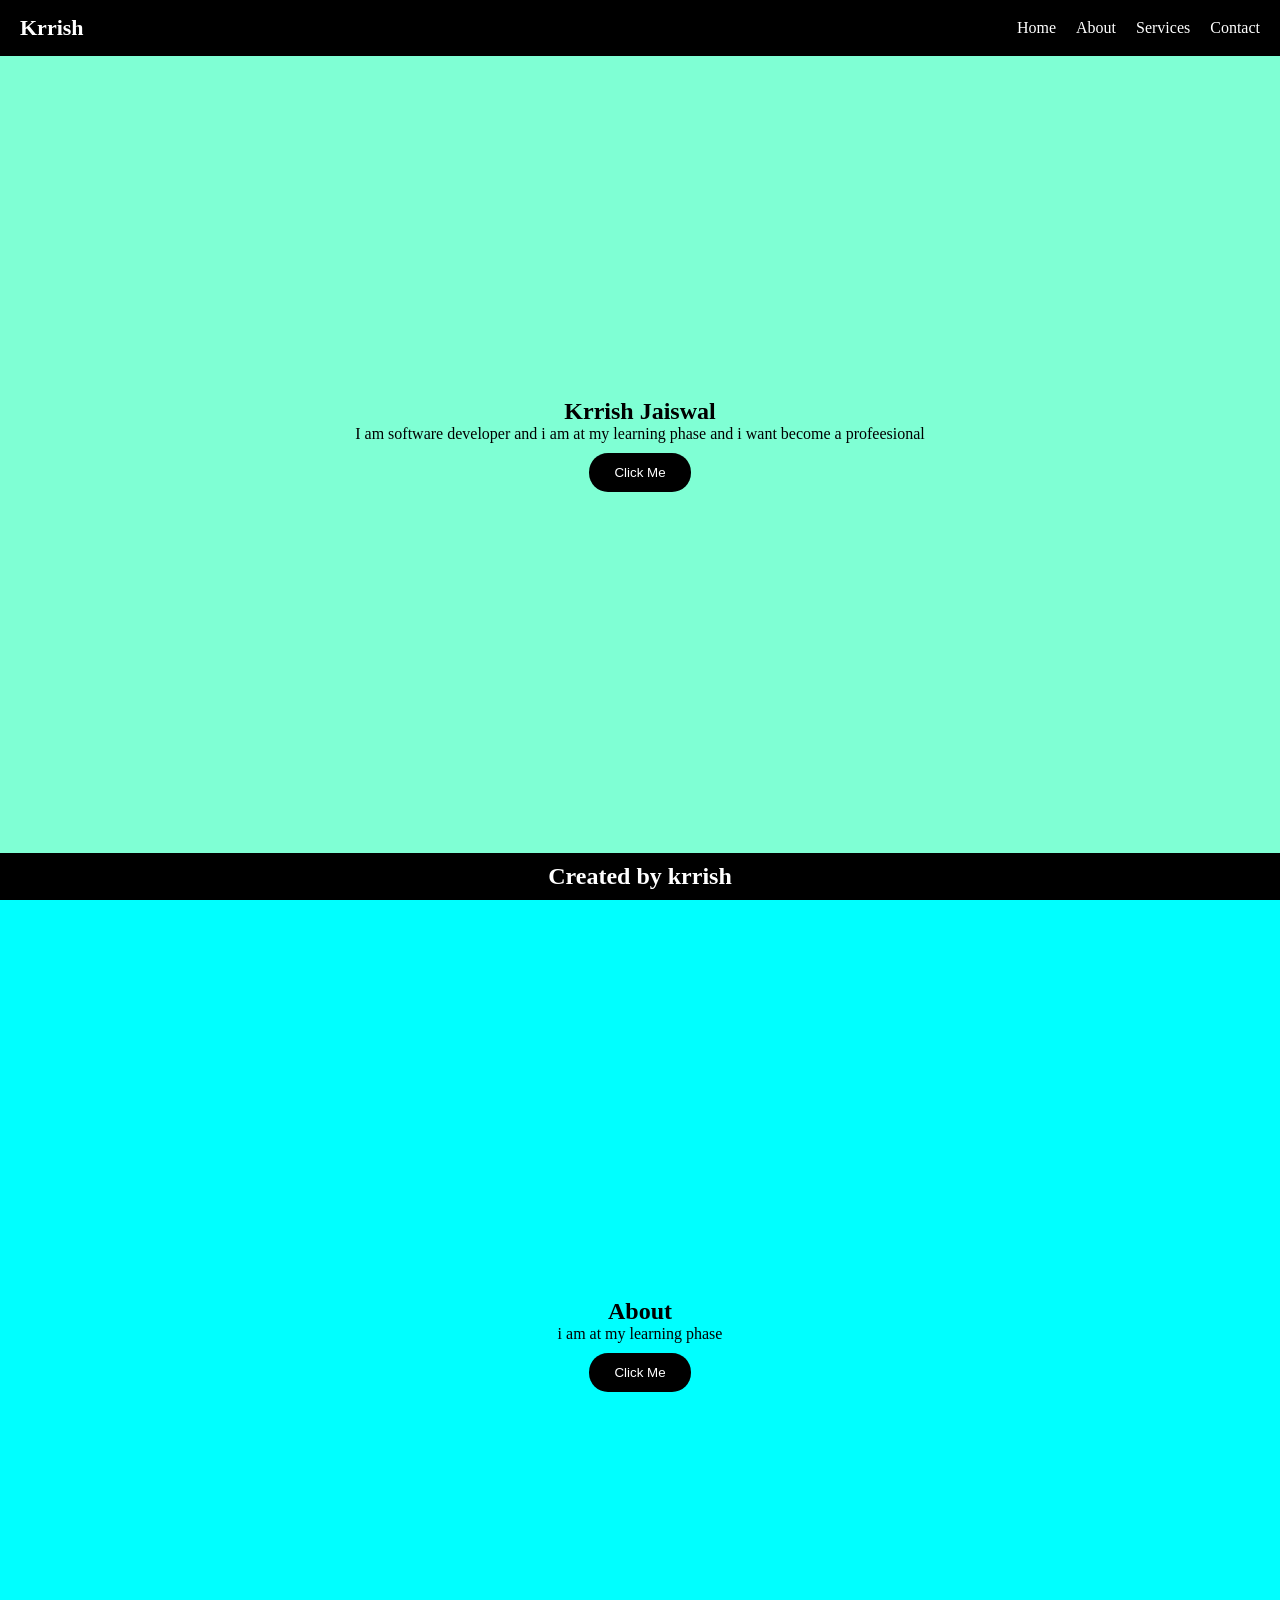
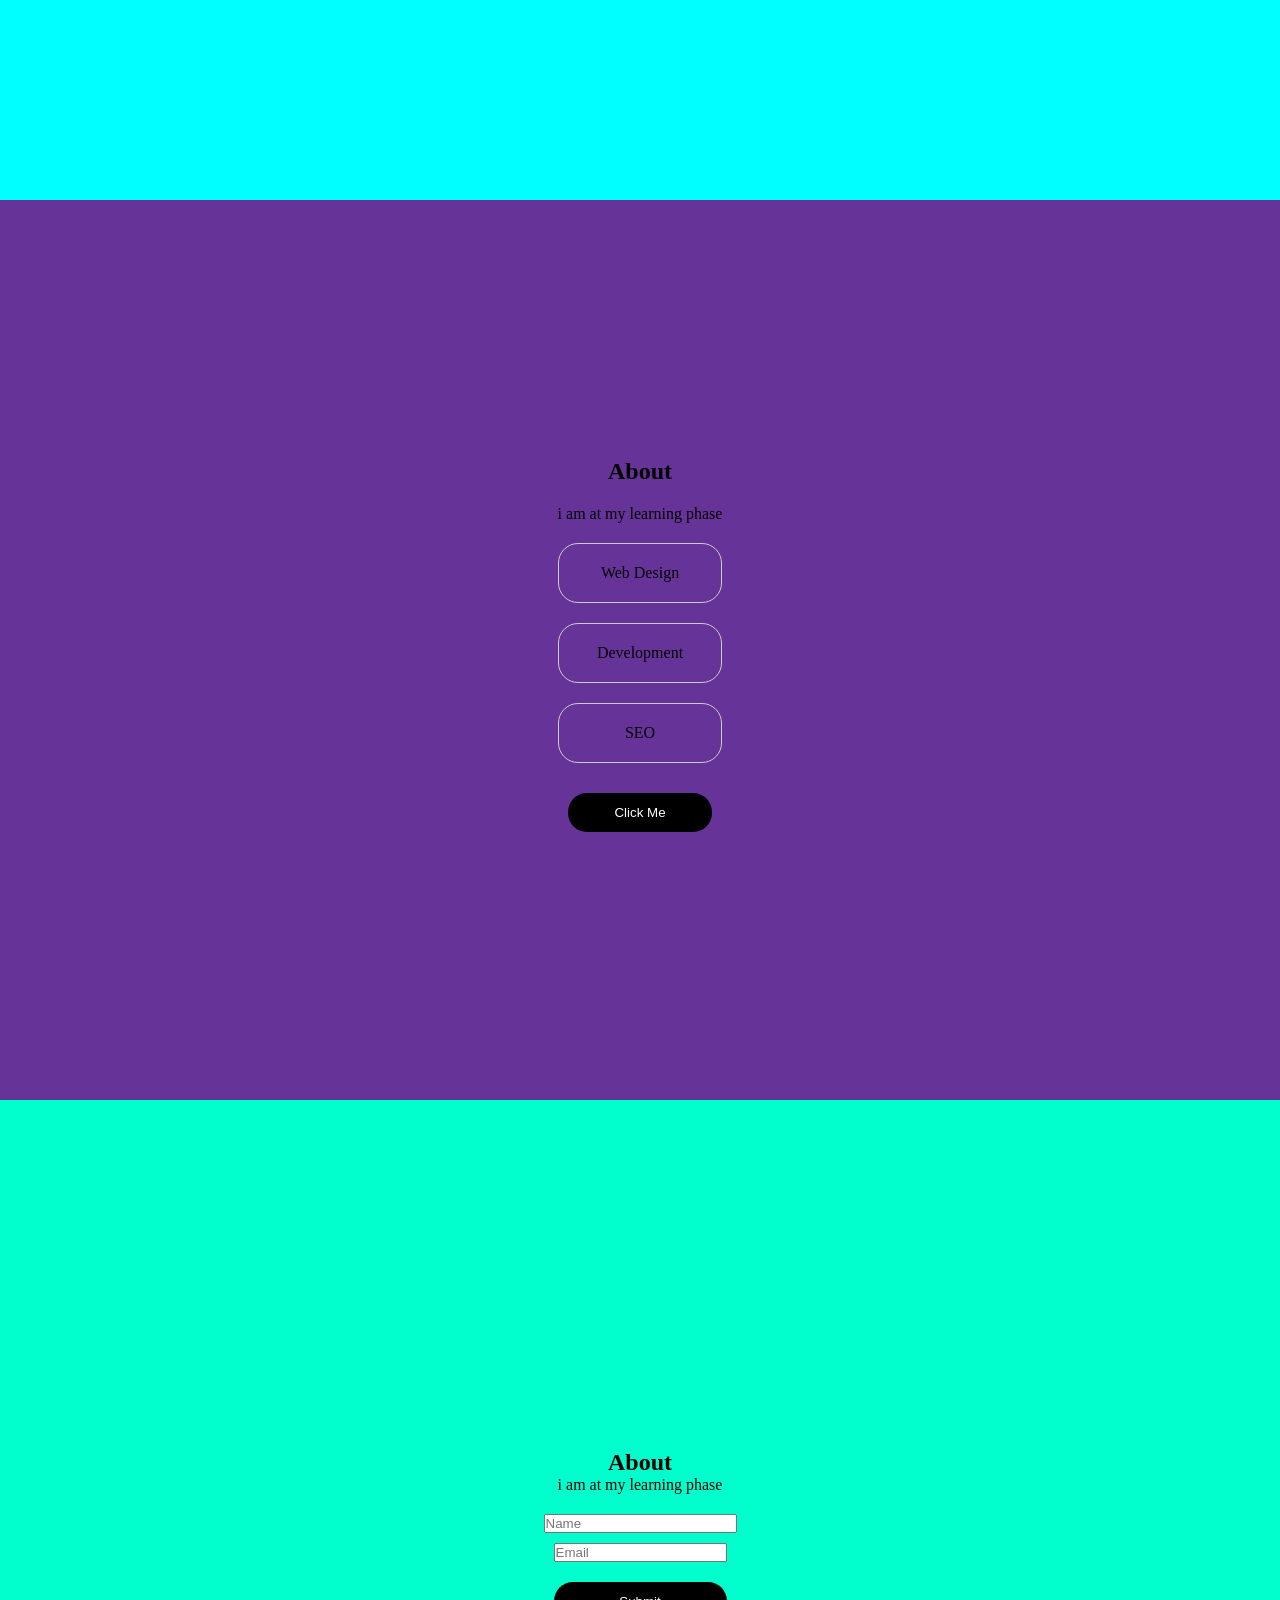
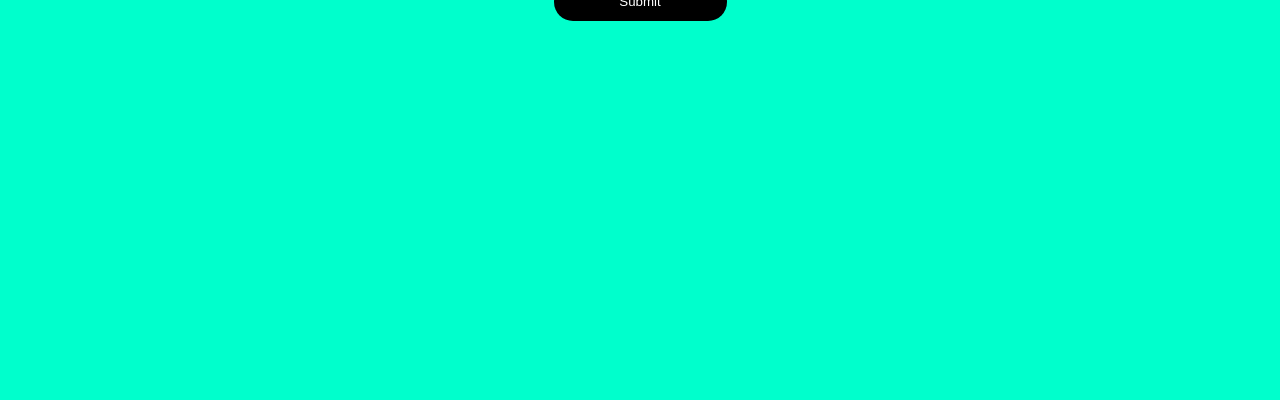
<file: Animated-Multipage-Website/index.html>
<!DOCTYPE html>
<html lang="en">
<head>
    <meta charset="UTF-8">
    <meta name="viewport" content="width=device-width, initial-scale=1.0">
    <title>Document</title>
    <link rel="stylesheet" href="style.css">
</head>
<body>
  <navbar class="navbar">
    <div class="logo">Krrish</div>
    <ul class="nav-links">
      <li><a href="#">Home</a></li>
      <li><a href="#">About</a></li>
      <li><a href="#">Services</a></li>
      <li><a href="#">Contact</a></li>
    </ul>
  </navbar>
  <section>
    <div class="home">
    <h1>Krrish Jaiswal</h1>
    <p>I am software developer and i am at my learning phase and i want become a profeesional </p>
    <button class="btn">Click Me</button>
    </div>
    <div class="about">
      <h2>About</h2>
      <p>i am at my learning phase </p>
      <button class="btn">Click Me</button>
    </div>
    <div class="service">
      <h2>About</h2>
      <p>i am at my learning phase </p>
      <div class="card">Web Design</div>
      <div class="card">Development</div>
      <div class="card">SEO</div>
      <button class="btn">Click Me</button>
    </div>
    <div class="contact">
      <h2>About</h2>
      <p>i am at my learning phase </p>
      <form id="contactForm">
        <input class="contact-1" type="text" id="name" placeholder="Name">
        <input class="contact-2" type="email" id="email" placeholder="Email">
        <button class="contact-3" type="submit">Submit</button>
      </form>
    </div>
  </section>

  <footer class="footer">
    <h2>Created by krrish</h2>
  </footer>
    <script src="script.js"></script>
</body>
</html>
</file>
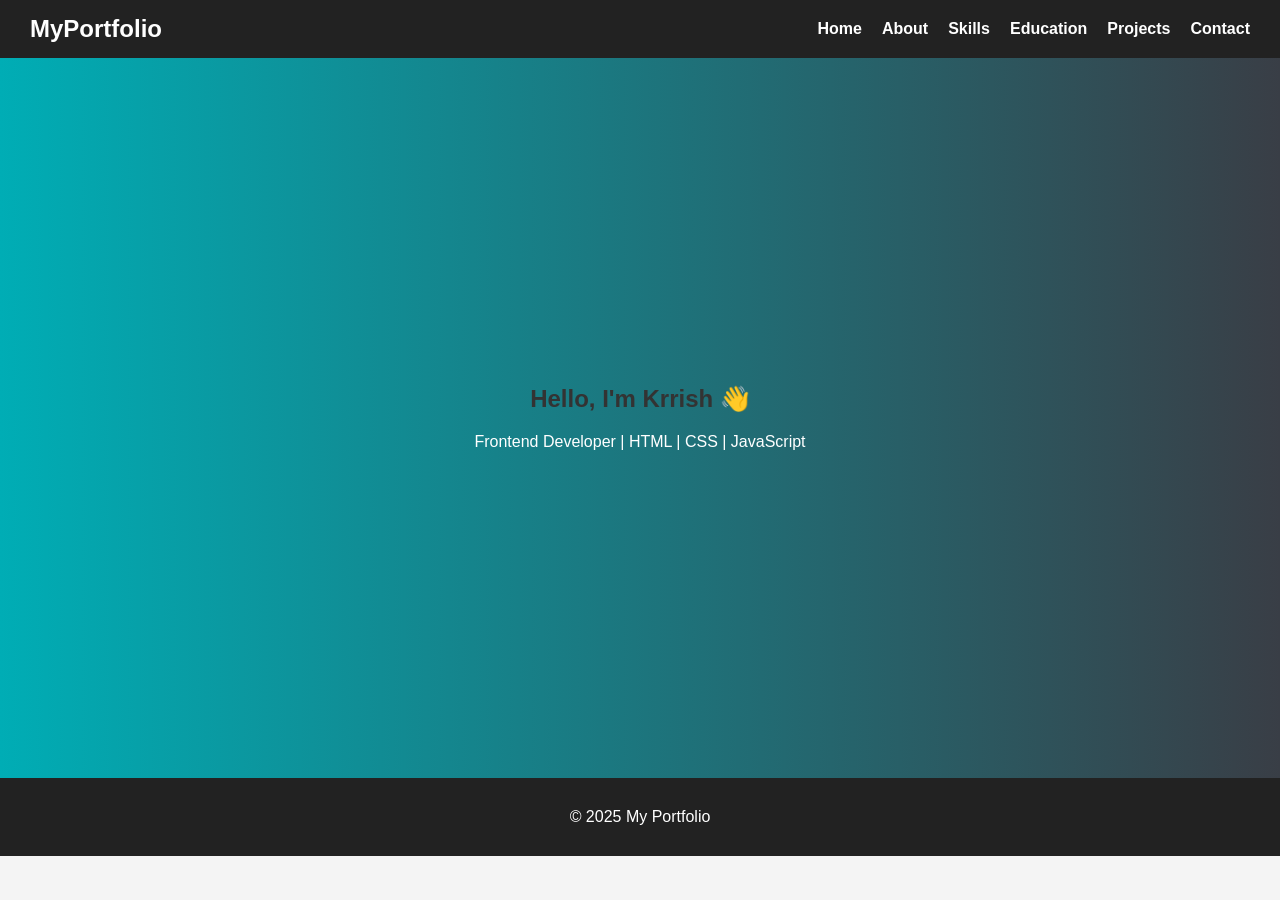
<file: Portfolio-Website-HTML/index.html>
<!DOCTYPE html>
<html lang="en">
<head>
    <meta charset="UTF-8">
    <meta name="viewport" content="width=device-width, initial-scale=1.0">
    <title>Home | Portfolio</title>
    <link rel="stylesheet" href="style.css">
</head>
<body>
    <header>
        <nav class="navbar">
            <h2 class="logo">MyPortfolio</h2>
            <ul class="nav-links">
                <li><a href="index.html">Home</a></li>
                <li><a href="about.html">About</a></li>
                <li><a href="skills.html">Skills</a></li>
                <li><a href="education.html">Education</a></li>
                <li><a href="projects.html">Projects</a></li>
                <li><a href="contact.html">Contact</a></li>
            </ul>
        </nav>
    </header>

    <section class="section hero">
        <h1>Hello, I'm Krrish 👋</h1>
        <p>Frontend Developer | HTML | CSS | JavaScript</p>
    </section>

    <footer class="footer">
        <p>© 2025 My Portfolio</p>
    </footer>
</body>
</html>
</file>
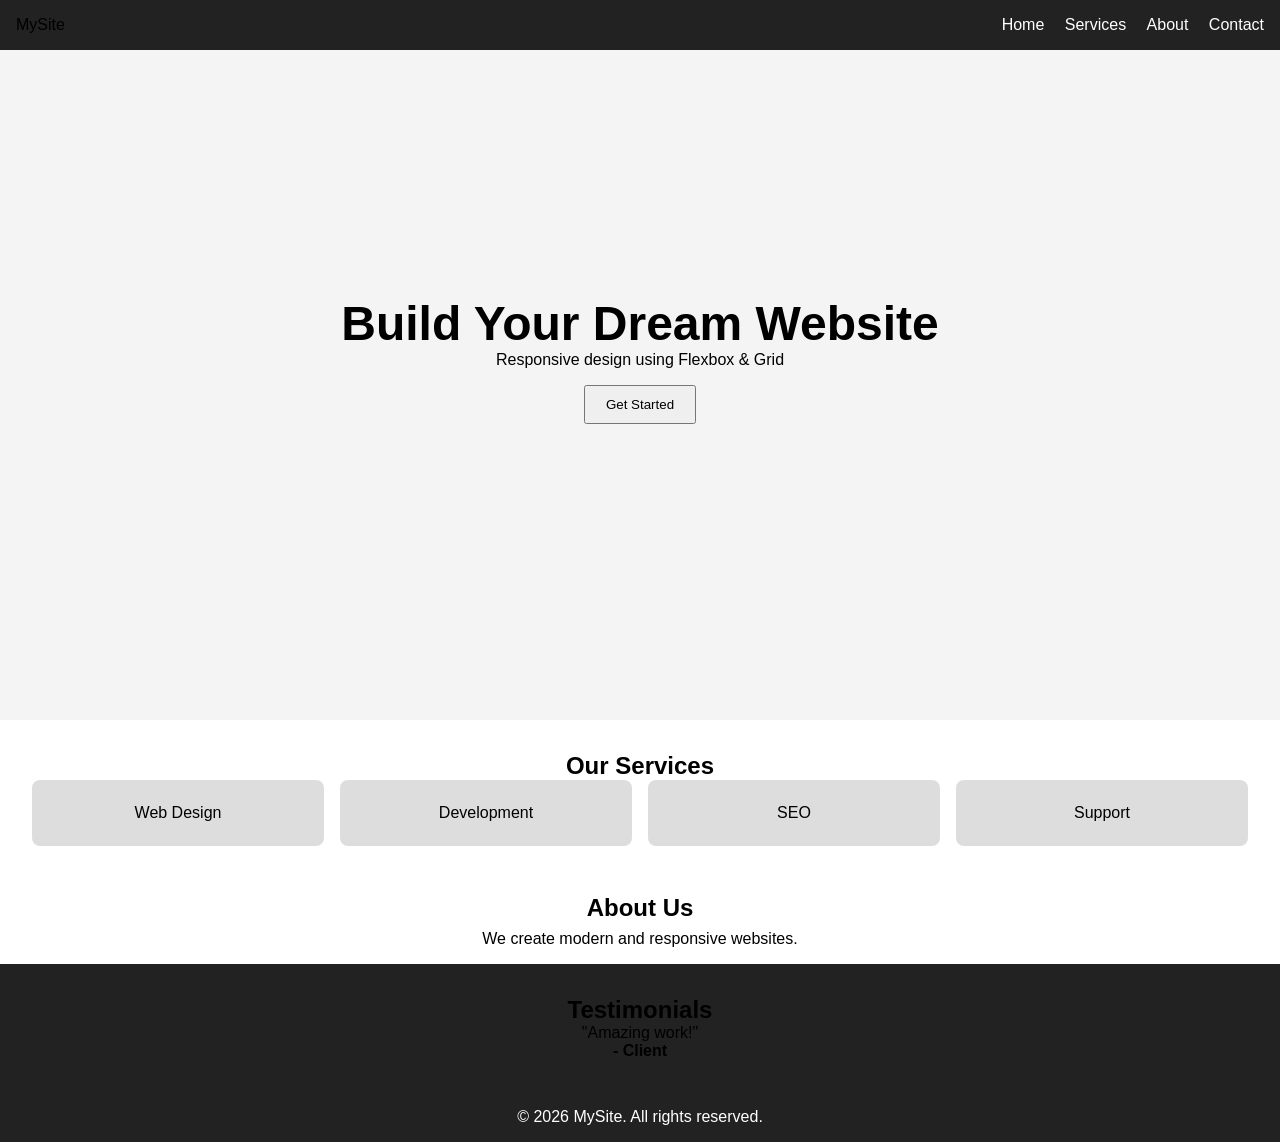
<file: Responsive-Website-Page/index.html>
<!DOCTYPE html>
<html lang="en">
<head>
    <meta charset="UTF-8">
    <meta name="viewport" content="width=device-width, initial-scale=1.0">
    <title>Responsive website page</title>
    <link rel="stylesheet" href="style.css">
</head>
<body>

  <!-- NAVBAR -->
  <header class="navbar">
    <div class="logo">MySite</div>
    <nav>
      <a href="#home">Home</a>
      <a href="#services">Services</a>
      <a href="#about">About</a>
      <a href="#contact">Contact</a>
    </nav>
  </header>

  <!-- HERO -->
  <section id="home" class="hero">
    <div class="hero-text">
      <h1>Build Your Dream Website</h1>
      <p>Responsive design using Flexbox & Grid</p>
      <button>Get Started</button>
    </div>
  </section>

  <!-- SERVICES -->
  <section id="services" class="services">
    <h2>Our Services</h2>
    <div class="service-grid">
      <div class="card">Web Design</div>
      <div class="card">Development</div>
      <div class="card">SEO</div>
      <div class="card">Support</div>
    </div>
  </section>

  <!-- ABOUT -->
  <section id="about" class="about">
    <h2>About Us</h2>
    <p>We create modern and responsive websites.</p>
  </section>

  <!-- TESTIMONIALS -->
  <section class="testimonials">
    <h2>Testimonials</h2>
    <div class="testimonial-box">
      <p>"Amazing work!"</p>
      <h4>- Client</h4>
    </div>
  </section>

  <!-- FOOTER -->
  <footer class="footer" id="contact">
    <p>© 2026 MySite. All rights reserved.</p>
  </footer>

</body>
</html>
</file>
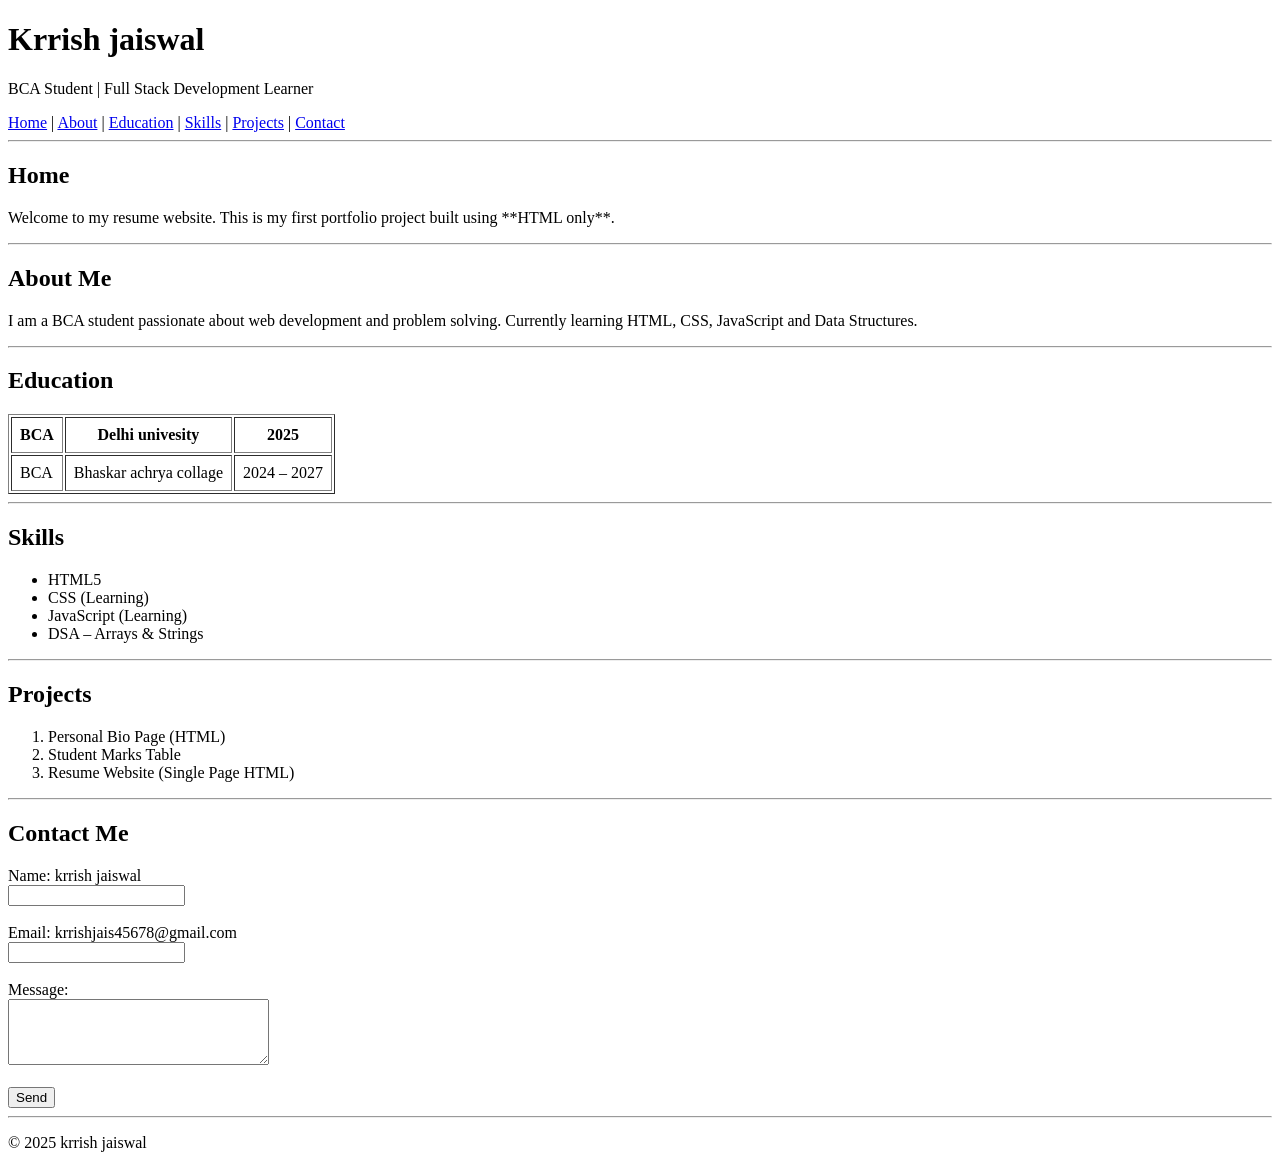
<file: Resume-website-HTML/index.html>
<!DOCTYPE html>
<html lang="en">
<head>
    <meta charset="UTF-8">
    <meta name="viewport" content="width=device-width, initial-scale=1.0">
    <title>Resume | krrish jaiswal</title>
</head>
<body>

<!-- ===== HEADER / NAVBAR ===== -->
<header>
  <h1>Krrish jaiswal</h1>
  <p>BCA Student | Full Stack Development Learner</p>

  <nav>
    <a href="#home">Home</a> |
    <a href="#about">About</a> |
    <a href="#education">Education</a> |
    <a href="#skills">Skills</a> |
    <a href="#projects">Projects</a> |
    <a href="#contact">Contact</a>
  </nav>

  <hr>
</header>

<!-- ===== HOME SECTION ===== -->
<section id="home">
  <h2>Home</h2>
  <p>
    Welcome to my resume website.  
    This is my first portfolio project built using **HTML only**.
  </p>
</section>

<hr>

<!-- ===== ABOUT SECTION ===== -->
<section id="about">
  <h2>About Me</h2>
  <p>
    I am a BCA student passionate about web development and problem solving.
    Currently learning HTML, CSS, JavaScript and Data Structures.
  </p>
</section>

<hr>

<!-- ===== EDUCATION SECTION ===== -->
<section id="education">
  <h2>Education</h2>

  <table border="1" cellpadding="8">
    <tr>
      <th>BCA</th>
      <th>Delhi univesity</th>
      <th>2025</th>
    </tr>
    <tr>
      <td>BCA</td>
      <td>Bhaskar achrya collage</td>
      <td>2024 – 2027</td>
    </tr>
  </table>
</section>

<hr>

<!-- ===== SKILLS SECTION ===== -->
<section id="skills">
  <h2>Skills</h2>

  <ul>
    <li>HTML5</li>
    <li>CSS (Learning)</li>
    <li>JavaScript (Learning)</li>
    <li>DSA – Arrays & Strings</li>
  </ul>
</section>

<hr>

<!-- ===== PROJECTS SECTION ===== -->
<section id="projects">
  <h2>Projects</h2>

  <ol>
    <li>Personal Bio Page (HTML)</li>
    <li>Student Marks Table</li>
    <li>Resume Website (Single Page HTML)</li>
  </ol>
</section>

<hr>

<!-- ===== CONTACT SECTION ===== -->
<section id="contact">
  <h2>Contact Me</h2>

  <form>
    <label>Name: krrish jaiswal</label><br>
    <input type="text"><br><br>

    <label>Email: krrishjais45678@gmail.com</label><br>
    <input type="email"><br><br>

    <label>Message:</label><br>
    <textarea rows="4" cols="30"></textarea><br><br>

    <button type="submit">Send</button>
  </form>
</section>

<hr>

<!-- ===== FOOTER ===== -->
<footer>
  <p>© 2025 krrish jaiswal</p>
</footer>

</body>
</html>
</file>
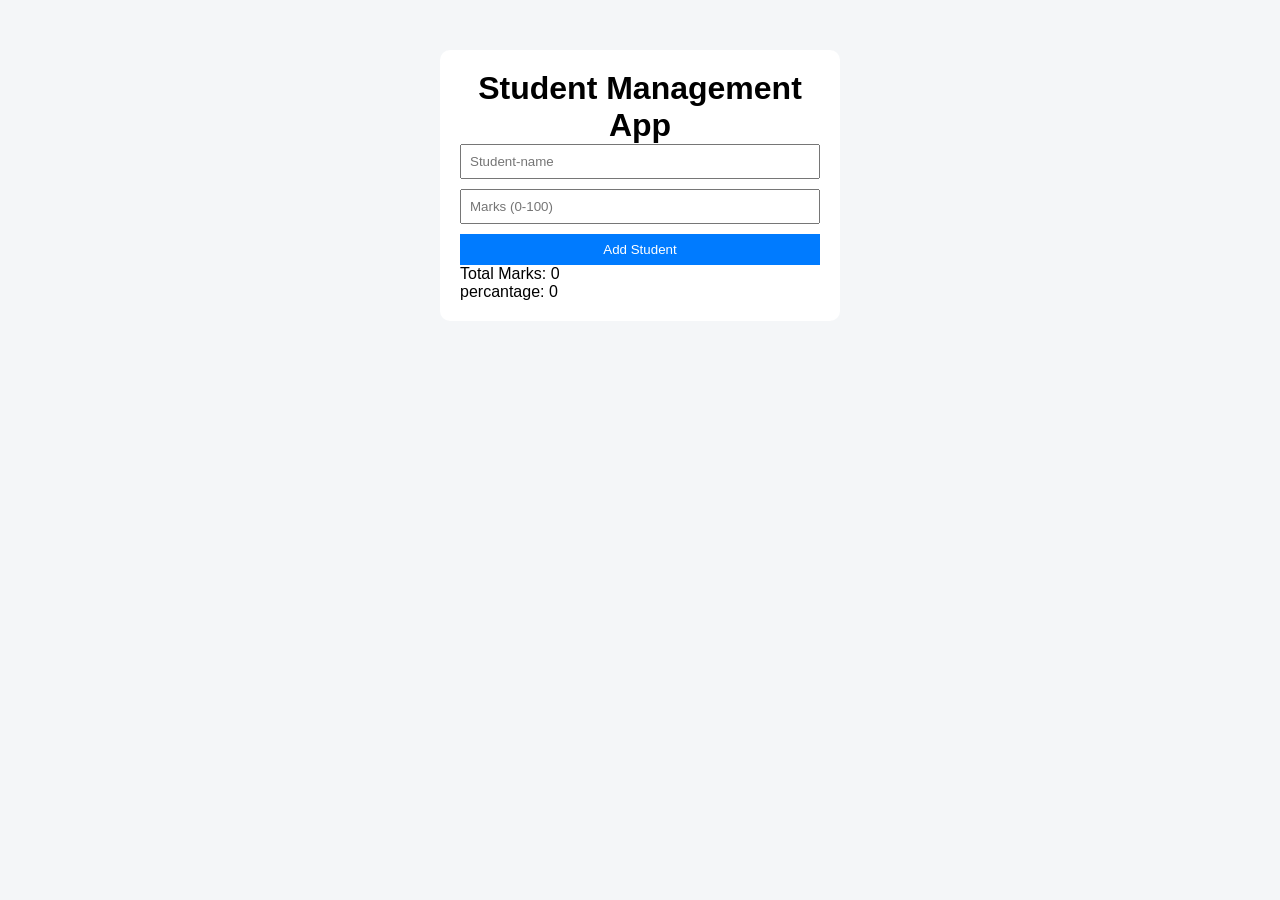
<file: Student-App-Website/index.html>
<!DOCTYPE html>
<html lang="en">
<head>
    <meta charset="UTF-8">
    <meta name="viewport" content="width=device-width, initial-scale=1.0">
    <title>Document</title>
    <link rel="stylesheet" href="style.css">
</head>
<body>
    <div class="container">
        <h1>Student Management App</h1>

        <div class="form">
            <input type="text" id="name" placeholder="Student-name">
            <input type="number" id="marks" placeholder="Marks (0-100)">
            <button id="addBtn">Add Student</button>
        </div>
        <ul id="studentList"></ul>
        <div class="result">
            <p>Total Marks: <span id="total">0</span></p>
            <p>percantage: <span id="percent">0</span></p>
        </div>

    </div>
    <script src="script.js"></script>
</body>
</html>
</file>
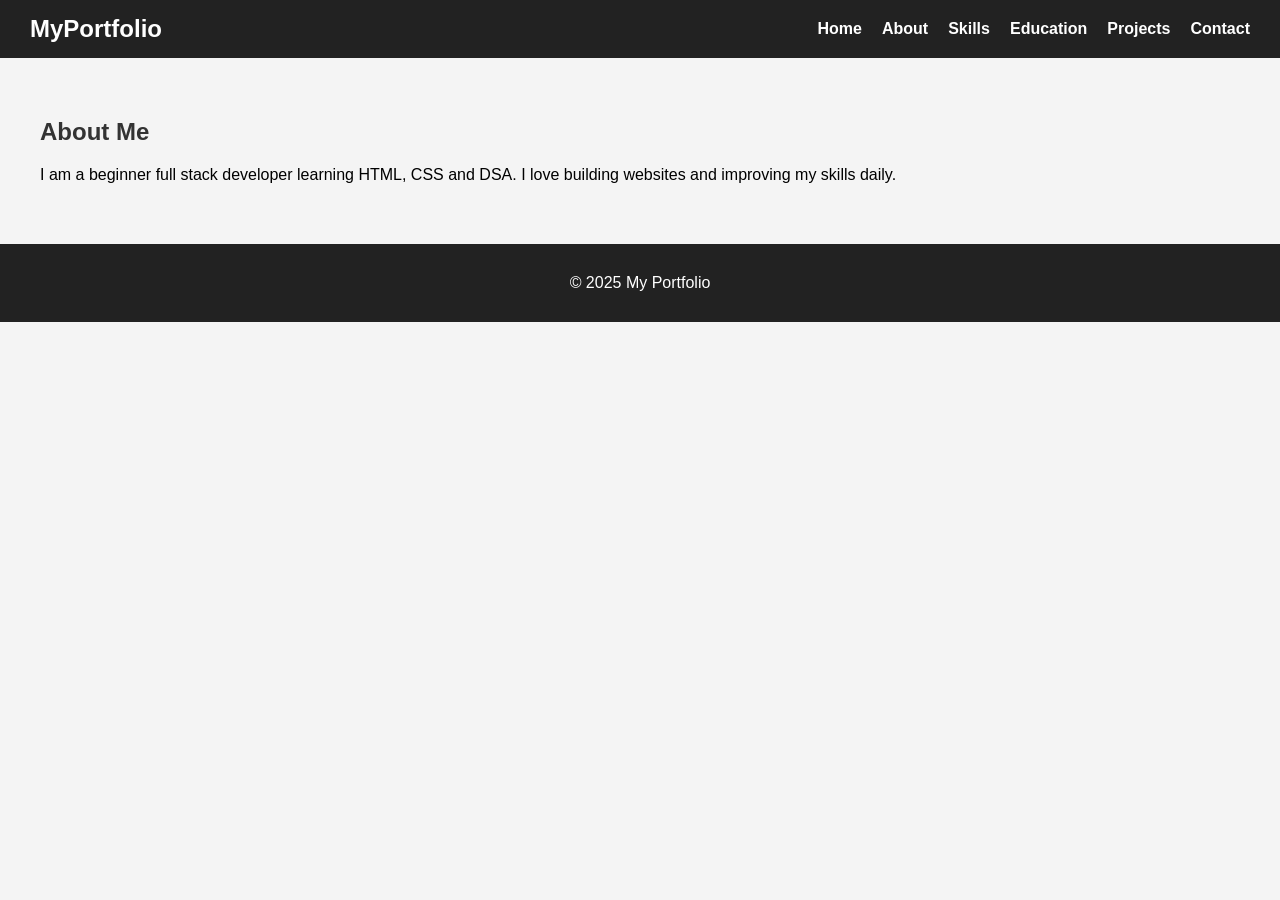
<file: Portfolio-Website-HTML/about.html>
<!DOCTYPE html>
<html lang="en">
<head>
    <meta charset="UTF-8">
    <meta name="viewport" content="width=device-width, initial-scale=1.0">
    <title>Document</title>
    <link rel="stylesheet" href="style.css">
</head>
<body>
    <header>
        <nav class="navbar">
            <h2 class="logo">MyPortfolio</h2>
            <ul class="nav-links">
                <li><a href="index.html">Home</a></li>
                <li><a href="about.html">About</a></li>
                <li><a href="skills.html">Skills</a></li>
                <li><a href="education.html">Education</a></li>
                <li><a href="projects.html">Projects</a></li>
                <li><a href="contact.html">Contact</a></li>
            </ul>
        </nav>
    </header>
    <section class="section">
        <h1>About Me</h1>
        <p>
            I am a beginner full stack developer learning HTML, CSS and DSA.
            I love building websites and improving my skills daily.
        </p>
    </section>
    <footer class="footer">
        <p>© 2025 My Portfolio</p>
    </footer>

</body>
</html>
</file>
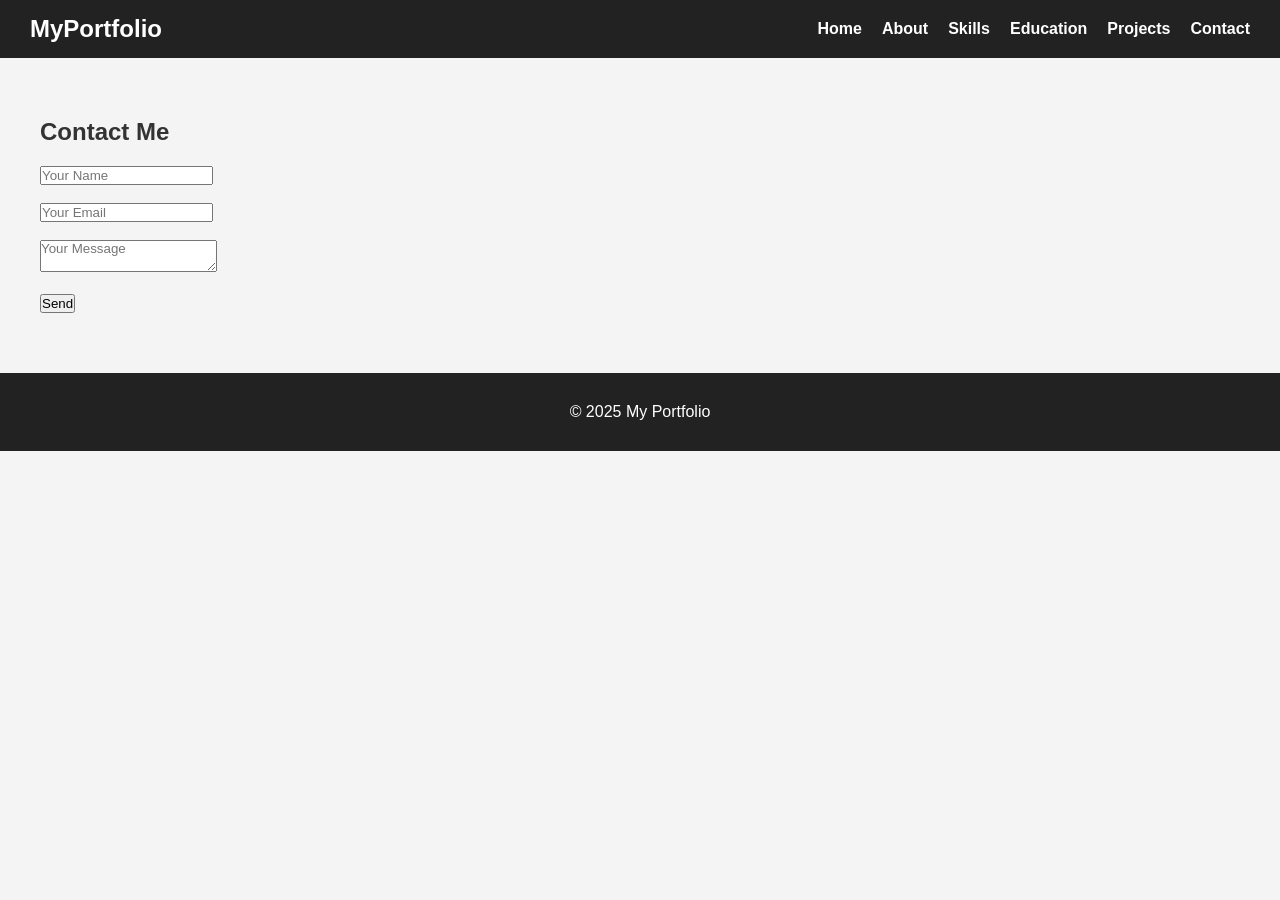
<file: Portfolio-Website-HTML/contact.html>
<!DOCTYPE html>
<html lang="en">
<head>
    <meta charset="UTF-8">
    <meta name="viewport" content="width=device-width, initial-scale=1.0">
    <title>Document</title>
    <link rel="stylesheet" href="style.css">
</head>
<body>
    <header>
        <nav class="navbar">
            <h2 class="logo">MyPortfolio</h2>
            <ul class="nav-links">
                <li><a href="index.html">Home</a></li>
                <li><a href="about.html">About</a></li>
                <li><a href="skills.html">Skills</a></li>
                <li><a href="education.html">Education</a></li>
                <li><a href="projects.html">Projects</a></li>
                <li><a href="contact.html">Contact</a></li>
            </ul>
        </nav>
    </header>
    <section class="section">
  <h1>Contact Me</h1>

  <form>
    <input type="text" placeholder="Your Name" required><br><br>
    <input type="email" placeholder="Your Email" required><br><br>
    <textarea placeholder="Your Message"></textarea><br><br>
    <button type="submit">Send</button>
  </form>
</section>
<footer class="footer">
        <p>© 2025 My Portfolio</p>
    </footer>
</body>
</html>
</file>
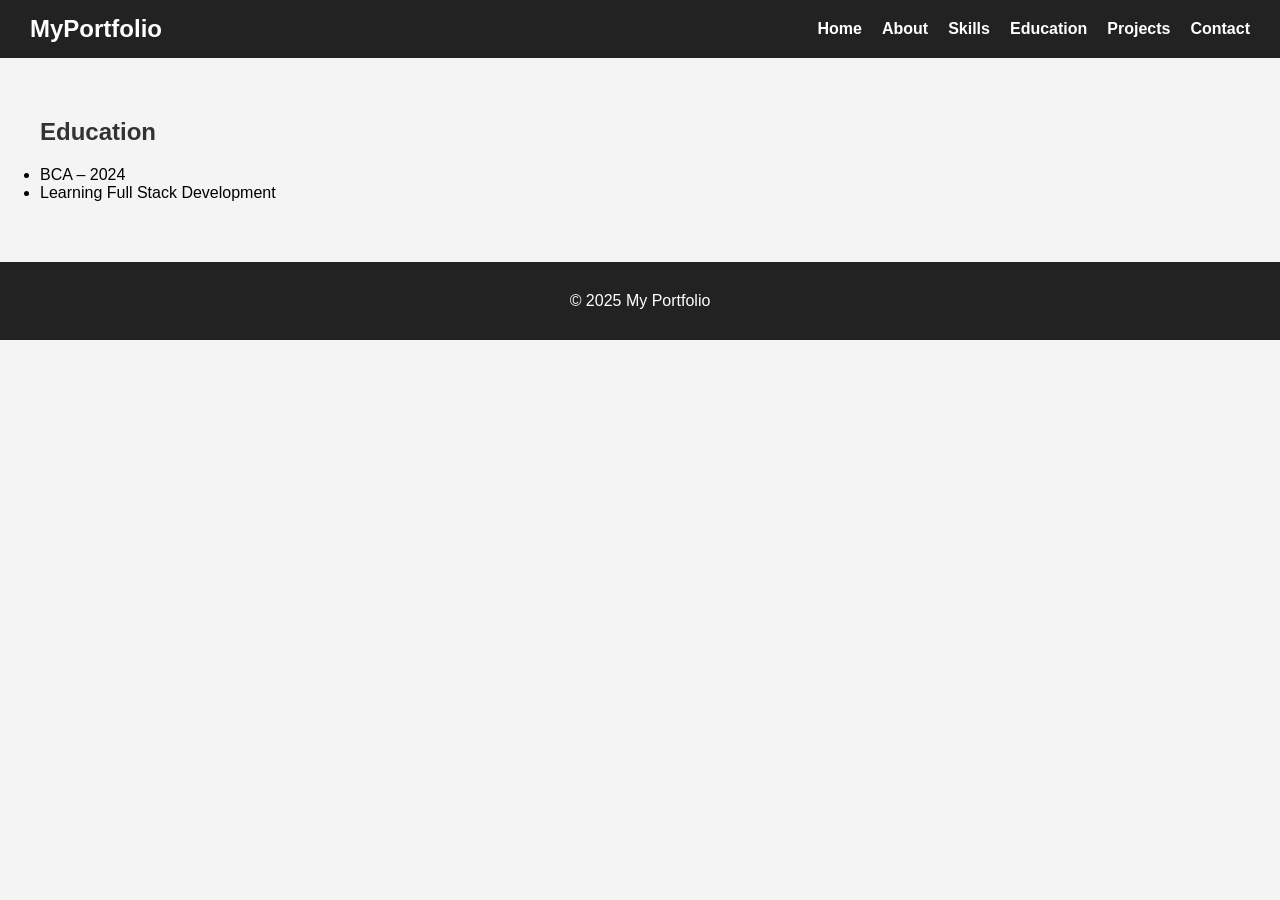
<file: Portfolio-Website-HTML/education.html>
<!DOCTYPE html>
<html lang="en">
<head>
    <meta charset="UTF-8">
    <meta name="viewport" content="width=device-width, initial-scale=1.0">
    <title>Document</title>
    <link rel="stylesheet" href="style.css">

</head>
<body>
    <header>
        <nav class="navbar">
            <h2 class="logo">MyPortfolio</h2>
            <ul class="nav-links">
                <li><a href="index.html">Home</a></li>
                <li><a href="about.html">About</a></li>
                <li><a href="skills.html">Skills</a></li>
                <li><a href="education.html">Education</a></li>
                <li><a href="projects.html">Projects</a></li>
                <li><a href="contact.html">Contact</a></li>
            </ul>
        </nav>
    </header>
    <section class="section">
  <h1>Education</h1>
  <ul>
    <li>BCA – 2024</li>
    <li>Learning Full Stack Development</li>
  </ul>
</section>
<footer class="footer">
        <p>© 2025 My Portfolio</p>
    </footer>
</body>
</html>
</file>
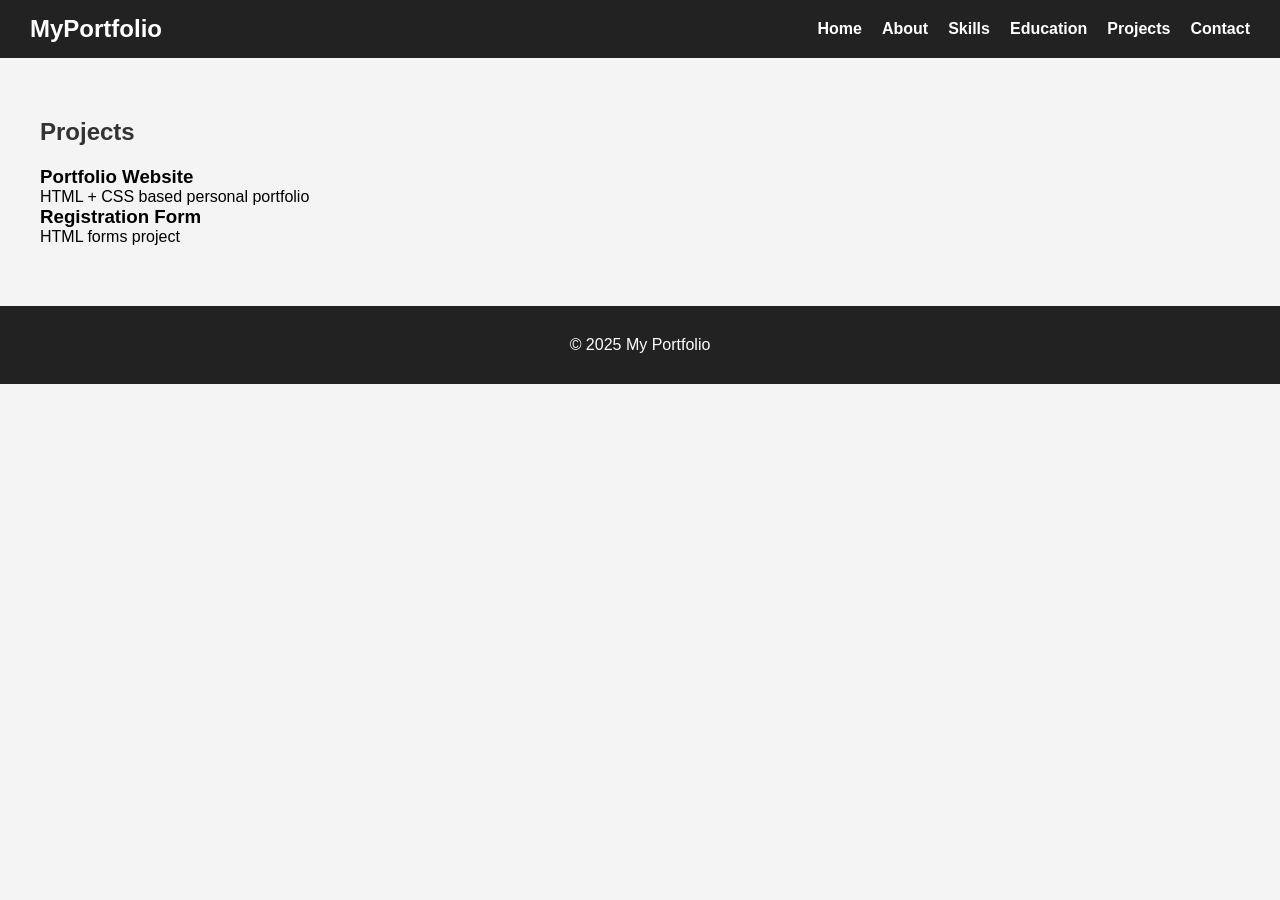
<file: Portfolio-Website-HTML/projects.html>
<!DOCTYPE html>
<html lang="en">
<head>
    <meta charset="UTF-8">
    <meta name="viewport" content="width=device-width, initial-scale=1.0">
    <title>Document</title>
    <link rel="stylesheet" href="style.css">
</head>
<body>
    <header>
        <nav class="navbar">
            <h2 class="logo">MyPortfolio</h2>
            <ul class="nav-links">
                <li><a href="index.html">Home</a></li>
                <li><a href="about.html">About</a></li>
                <li><a href="skills.html">Skills</a></li>
                <li><a href="education.html">Education</a></li>
                <li><a href="projects.html">Projects</a></li>
                <li><a href="contact.html">Contact</a></li>
            </ul>
        </nav>
    </header>
    <section class="section">
  <h1>Projects</h1>

  <div>
    <h3>Portfolio Website</h3>
    <p>HTML + CSS based personal portfolio</p>
  </div>

  <div>
    <h3>Registration Form</h3>
    <p>HTML forms project</p>
  </div>
</section>
<footer class="footer">
        <p>© 2025 My Portfolio</p>
    </footer>

</body>
</html>
</file>
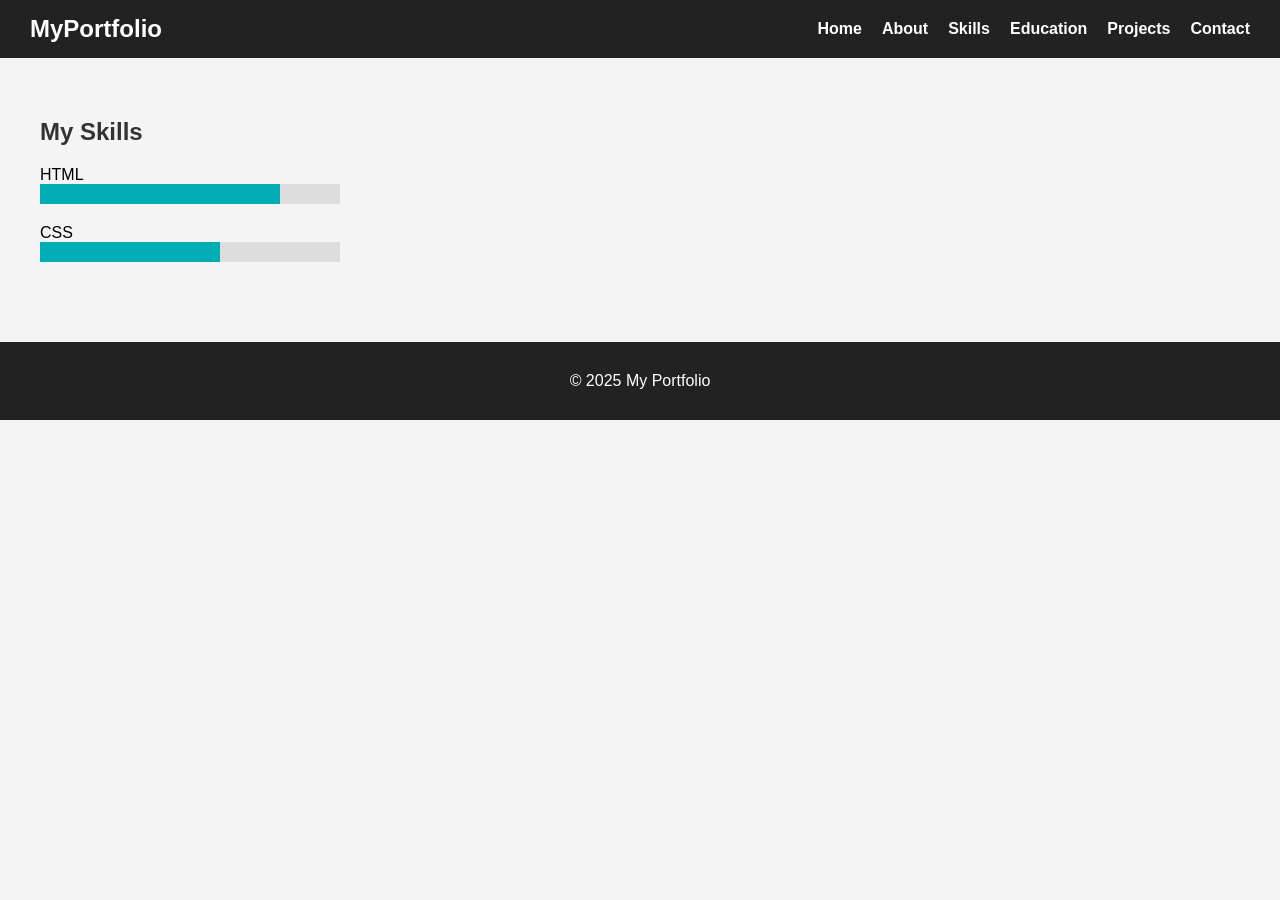
<file: Portfolio-Website-HTML/skills.html>
<!DOCTYPE html>
<html lang="en">
<head>
    <meta charset="UTF-8">
    <meta name="viewport" content="width=device-width, initial-scale=1.0">
    <title>Document</title>
    <link rel="stylesheet" href="style.css">
</head>
<body>
    <header>
        <nav class="navbar">
            <h2 class="logo">MyPortfolio</h2>
            <ul class="nav-links">
                <li><a href="index.html">Home</a></li>
                <li><a href="about.html">About</a></li>
                <li><a href="skills.html">Skills</a></li>
                <li><a href="education.html">Education</a></li>
                <li><a href="projects.html">Projects</a></li>
                <li><a href="contact.html">Contact</a></li>
            </ul>
        </nav>
    </header>
    <section class="section">
        <h1>My Skills</h1>

        <div class="skill">
         <p>HTML</p>
         <div class="bar"><div class="fill html"></div></div>
        </div>

        <div class="skill">
         <p>CSS</p>
            <div class="bar"><div class="fill css"></div></div>
        </div>

    </section>
    <footer class="footer">
        <p>© 2025 My Portfolio</p>
    </footer>

</body>
</html>
</file>
<file: Animated-Multipage-Website/style.css>
*{
    margin: 0;
    padding: 0;
    box-sizing: border-box;
}

.navbar{
    position: fixed;
    width: 100%;
    top: 0;
    left: 0;
    display: flex;
    justify-content: space-between;
    align-items: center;
    background-color: black;
    padding: 15px 20px;
    z-index: 1000;
}

.logo {
  color: white;
  font-size: 22px;
  font-weight: bold;
  transform: color 0.3s;
}
.logo:hover{
    color: blueviolet;
}

.nav-links{
    display: flex;
    list-style: none;
    gap: 20px;
}

.nav-links li a {
  position: relative;
  transition: color 0.3s ease;
  text-decoration: none;
  color: white;
  font-size: 16px;
  transition: color 0.3s;
}


.nav-links li a::after {
  content: "";
  position: absolute;
  left: 0;
  bottom: -5px;
  width: 0%;
  height: 2px;
  background: #00ffcc;
  transition: width 0.3s ease;
}
.nav-links li a:hover::after {
  width: 100%;
}

.home{
  background-color: aquamarine;
  display: flexbox;
  justify-content:space-around;
  height: 100vh;
  text-align: center;
  align-content: center;
  animation: fadeIn 1.2s ease forwards;
}
.about{
  background-color: aqua;
    display: flexbox;
  justify-content:space-around;
  height: 100vh;
  text-align: center;
  align-content: center;
  animation: fadeIn 1.2s ease forwards;
}
.service{
  background-color: rebeccapurple;
  display: grid;
  gap: 20px;
  justify-content:space-around;
  height: 100vh;
  text-align: center;
  align-content: center;
  animation: fadeIn 1.2s ease forwards;
}
.contact{
  background-color: #00ffcc;
    display: flexbox;
  justify-content:space-around;
  height: 100vh;
  text-align: center;
  align-content: center;
  animation: fadeIn 1.2s ease forwards;
}

 footer {
  position: fixed;
  bottom: 0; 
  left: 0; 
  width: 100%;
  background: black;
  color: white;
  text-align: center;
  padding: 10px;
  animation: fadeIn 1.2s ease forwards;
}
@keyframes fadeIn {
  from {
    opacity: 0;
    transform: translateY(30px);
  }
  to {
    opacity: 1;
    transform: translateY(0);
  }
}
.btn {
  padding: 12px 25px;
  border: none;
  background: black;
  color: white;
  transition: 0.3s;
  border-radius: 19px;
  margin: 10px;
}

.btn:hover {
  background: grey;
  color: black;
  transform: scale(1.1);
}


.card {
  border-radius: 20px;
  padding: 20px;
  border: 1px solid #ccc;
  transition: 0.4s;
}

.card:hover {
  transform: translateY(-10px);
  box-shadow: 0 10px 20px rgba(0,0,0,0.2);
}

#contactForm{
  display: grid;
  align-items: center;
  justify-content: center;
  padding: 20px;
}

.contact-2{
  margin: 10px;
}

.contact-3{
  padding: 12px 25px;
  border: none;
  background: black;
  color: white;
  transition: 0.3s;
  border-radius: 19px;
  margin: 10px;
}
.contact-3:hover{
  background: grey;
  color: white;
  transform: scale(1.1);
}
</file>
<file: Portfolio-Website-HTML/style.css>
* {
  margin: 0;
  padding: 0;
  box-sizing: border-box;
  font-family: Arial, sans-serif;
}

body {
  background-color: #f4f4f4;
}

/* Navbar */
.navbar {
  background: #222;
  color: white;
  padding: 15px 30px;
  display: flex;
  justify-content: space-between;
  align-items: center;
}

.nav-links {
  list-style: none;
  display: flex;
}

.nav-links li {
  margin-left: 20px;
}

.nav-links a {
  color: white;
  text-decoration: none;
  font-weight: bold;
}

.nav-links a:hover {
  color: #00adb5;
} 

/* Section */
.section {
  padding: 60px 40px;
}

.section h1 {
  margin-bottom: 20px;
  color: #333;
}  

.hero {
  height: 80vh;
  background: linear-gradient(to right, #00adb5, #393e46);
  color: white;
  display: flex;
  flex-direction: column;
  justify-content: center;
  align-items: center;
}

.skill {
  margin-bottom: 20px;
}

.bar {
  background: #ddd;
  height: 20px;
  width: 300px;
}

.fill {
  height: 100%;
  background: #00adb5;
}

.html { width: 80%; }
.css { width: 60%; }

.footer {
  background: #222;
  color: white;
  text-align: center;
  padding: 30px;
  
}
</file>
<file: Responsive-Website-Page/style.css>
* {
  margin: 0;
  padding: 0;
  box-sizing: border-box;
}

body {
  font-family: Arial, sans-serif;
}

.navbar{
    display: flex; 
    width: 100%;
    justify-content: space-between;
    padding: 1rem;
    background: #222;
    position:fixed;
}

.navbar a{
    color: white;
    margin-left: 1rem;
    text-decoration: none;
}

.hero {
    display: flex;
    align-items: center;
    justify-content: center;
    height: 80vh;
    background: #f4f4f4;
    text-align: center;
}

.hero button {
    padding: 10px 20px;
    margin-top: 1rem;

}
.services {
    padding: 2rem;
    text-align: center;

}
.service-grid{
    display: grid;
    grid-template-columns: 1fr;
    gap: 1rem;
}

.card{
    padding: 1.5rem;
    background: #ddd;
    border-radius: 8px;
}
.about{
    text-align: center;
    padding: 1rem;
}
.about p{
    margin-top:0.5rem ;
}


.testimonials{
    background: #222;
    padding: 2rem;
    text-align: center;

}
.footer{
    background: #222;
    color: white;
    text-align: center;
    padding: 1rem;
}

@media (min-width: 768px){
    .service-grid{
        grid-template-columns: repeat(4,1fr);
    }
    .hero h1{
        font-size: 3rem;
    }
}
</file>
<file: Student-App-Website/style.css>
*{
    margin: 0;
    padding: 0;
    box-sizing: border-box;
}

body{
    background: #f4f6f8;
    font-family: Arial, sans-serif;
}

.container{
    width: 400px;
    margin: 50px auto;
    background: white;
    padding: 20px;
    border-radius: 10px;
}
h1{
    text-align: center;

}

.form input{
    width: 100%;
    padding: 8px;
    margin-bottom: 10px;
}

button {
  width: 100%;
  padding: 8px;
  background: #007bff;
  color: white;
  border: none;
  cursor: pointer;
}

button:hover {
  background: #0056b3;
}

li {
  display: flex;
  justify-content: space-between;
  margin-top: 8px;
}

.delete {
  background: red;
  padding: 3px 8px;
  cursor: pointer;
}
</file>
